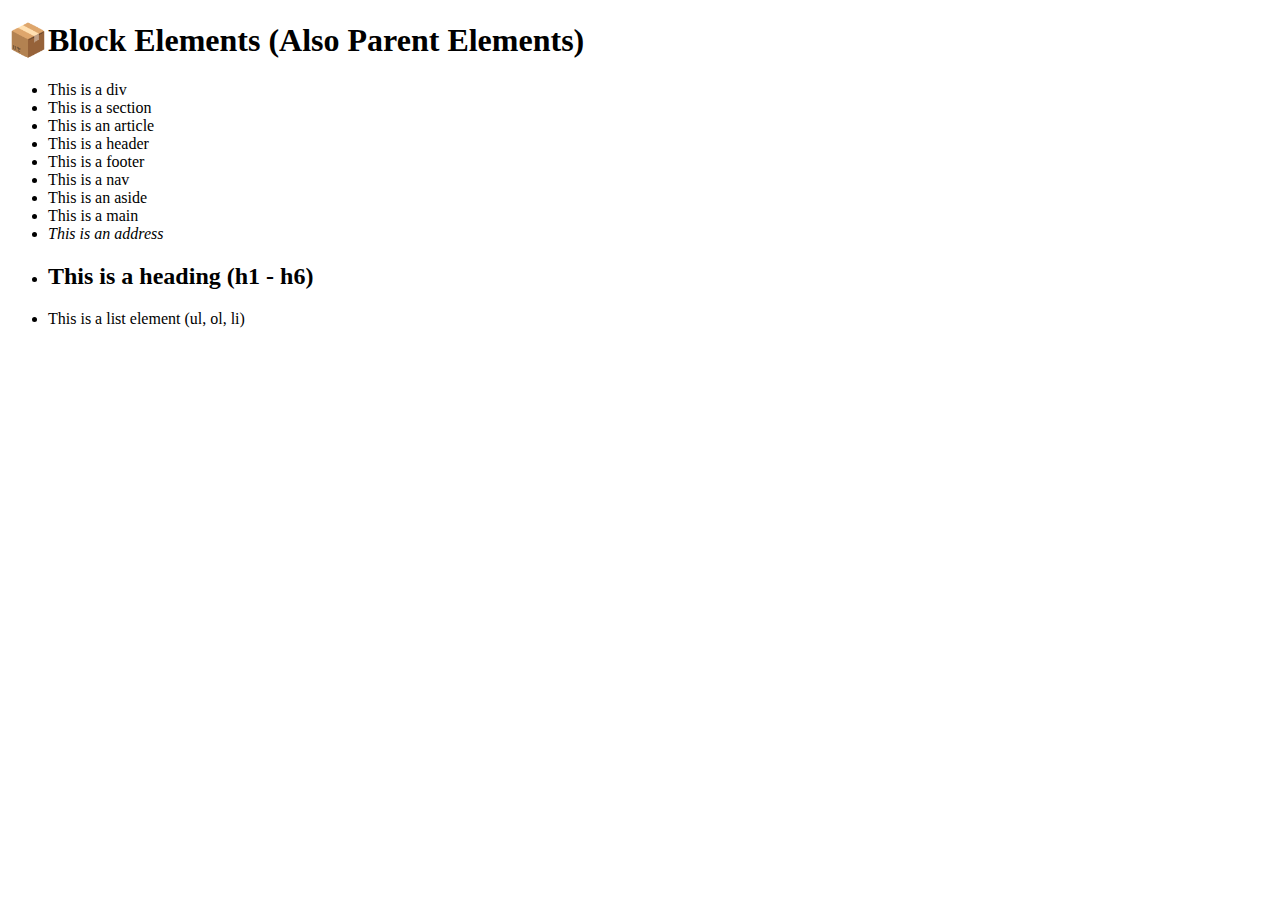
<file: containers.html>
<!DOCTYPE html>
<html lang="en">
    <head>
        <meta charset="UTF-8">
        <meta name="viewport" content="width=device-width, initial-scale=1.0">
        <title>Containers HTML</title>
        <link rel="stylesheet" href="styles.css">
    </head>

    <body>
        <h1>📦Block Elements (Also Parent Elements)</h1>
        <ul>
            <li><div>This is a div</div></li>
            <li><section>This is a section</section></li>
            <li><article>This is an article</article></li>
            <li><header>This is a header</header></li>
            <li><footer>This is a footer</footer></li>
            <li><nav>This is a nav</nav></li>
            <li><aside>This is an aside</aside></li>
            <li><main>This is a main</main></li>
            <li><address>This is an address</address></li>
            <li><h2>This is a heading (h1 - h6)</h2></li>
            <li>This is a list element (ul, ol, li)</li>
        </ul>
    </body>
</html>
</file>
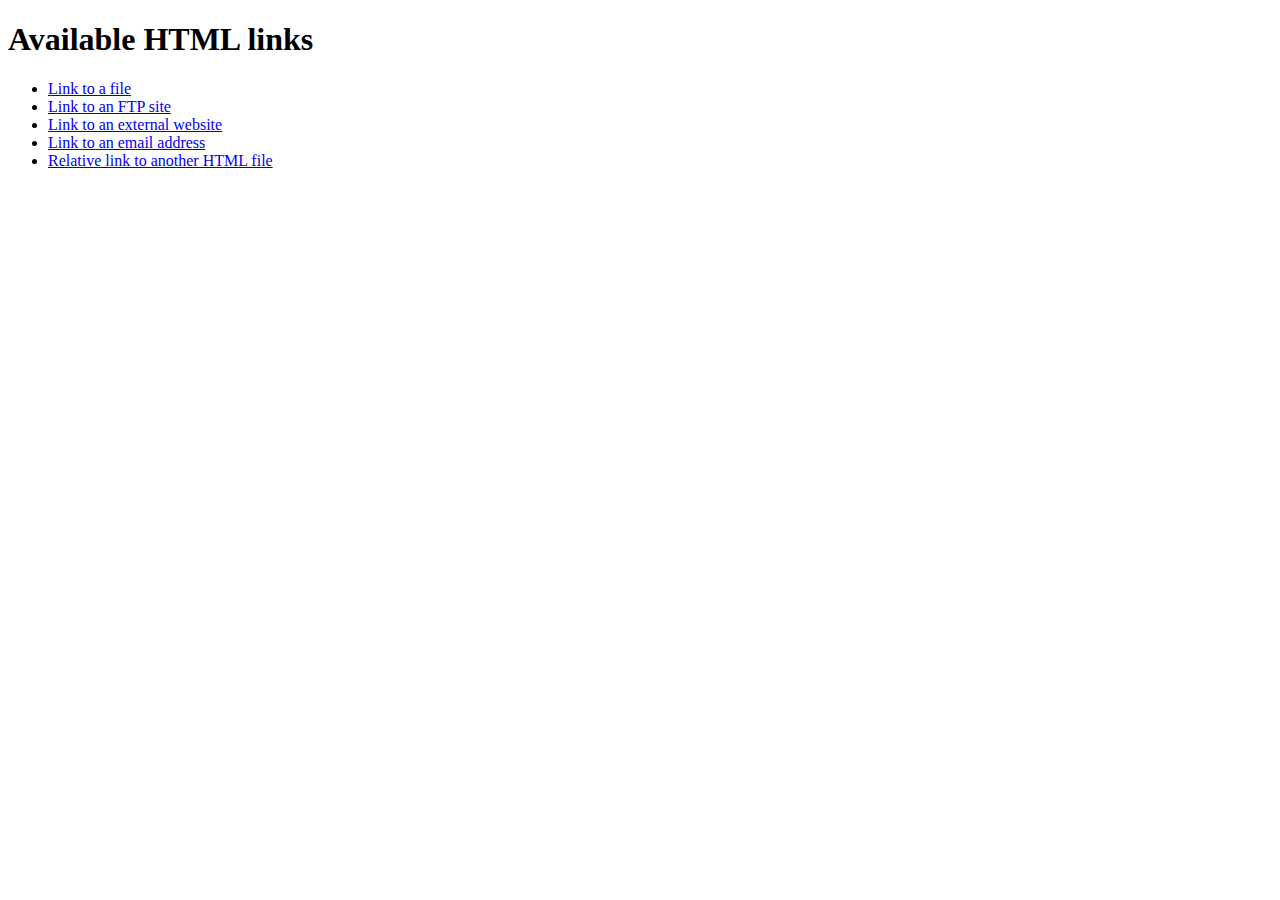
<file: links.html>
<!DOCTYPE html>
<html lang="en">
    <head>
        <meta charset="UTF-8">
        <meta name="viewport" content="width=device-width, initial-scale=1.0">
        <title>Links HTML</title>
        <link rel="stylesheet" href="styles.css">
    </head>
    <body>
        <h1 id="available-links">Available HTML links</h1>
        <ul>
            <li><a href="file:///C:/example/index.html">Link to a file</a></li>
            <li><a href="ftp://example.com/index.html">Link to an FTP site</a></li>
            <li><a href="https://www.example.com">Link to an external website</a></li>
            <li><a href="mailto:example@example.com">Link to an email address</a></li>
            <li><a href="../example/index.html">Relative link to another HTML file</a></li>
</file>
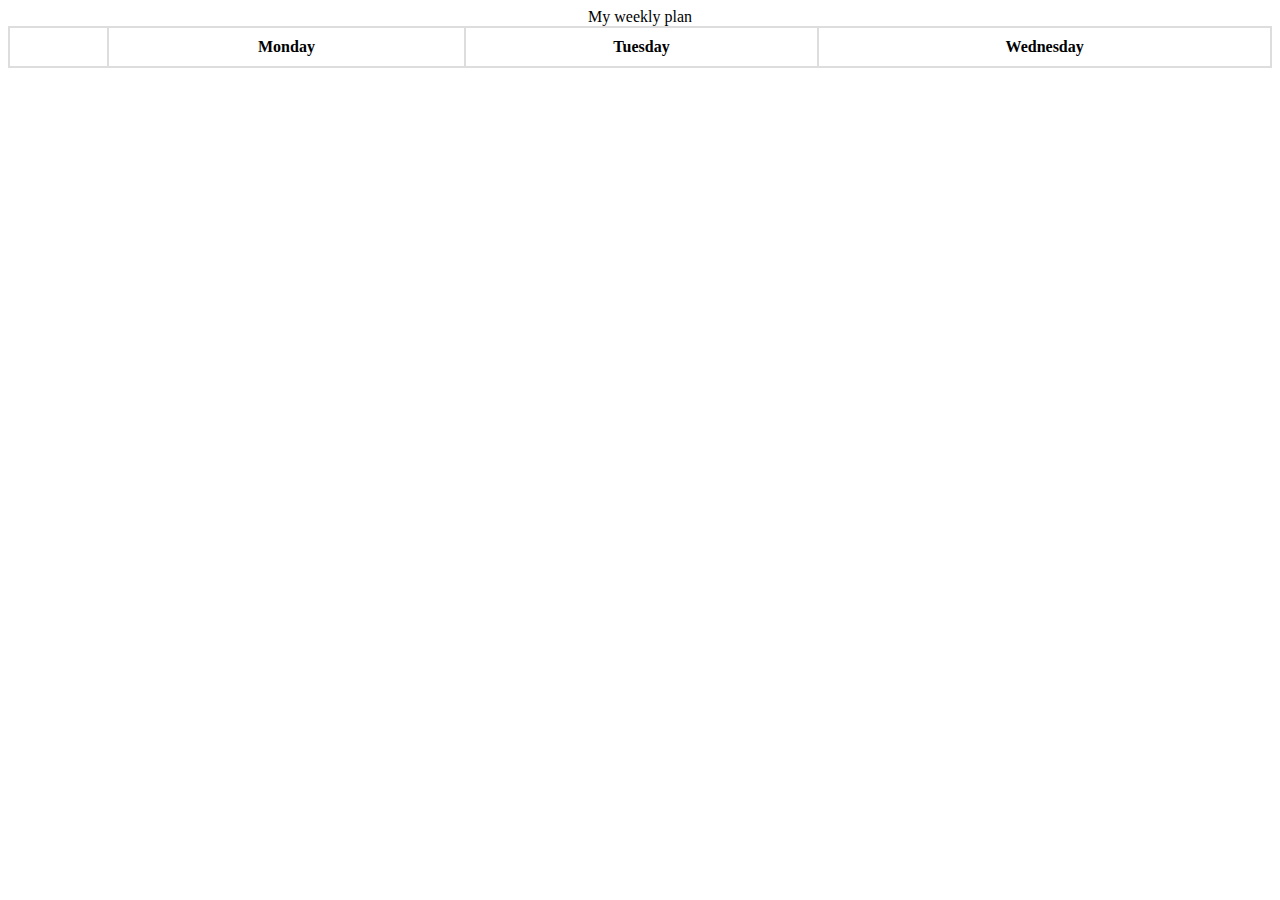
<file: tables.html>
<!DOCTYPE html>
<html lang="en">
    <head>
        <meta charset="UTF-8">
        <meta name="viewport" content="width=device-width, initial-scale=1.0">
        <title>Tables HTML</title>
        <link rel="stylesheet" href="styles.css">
    </head>
    <body>
        <table>
            <caption>My weekly plan</caption>
            <thead>
                <tr>
                    <th></th>
                    <th>Monday</th>
                    <th>Tuesday</th>
                    <th>Wednesday</th>
                </tr>
</file>
<file: styles.css>
/* Table Styles */
table {
    width: 100%;
    border-collapse: collapse;
    border: 1px solid #ddd;
}

th, td {
    border: 2px solid #ddd;
    padding: 10px;
}

/* Image Styles */
.zyimage {
    height: auto;
    margin: 0 auto;
}

.gallery {
    align-content: center;
}

/* Link Styles */
.link-image {
    display: block;
    width: 30%;
    height: auto;
    text-decoration: none;
}
</file>
